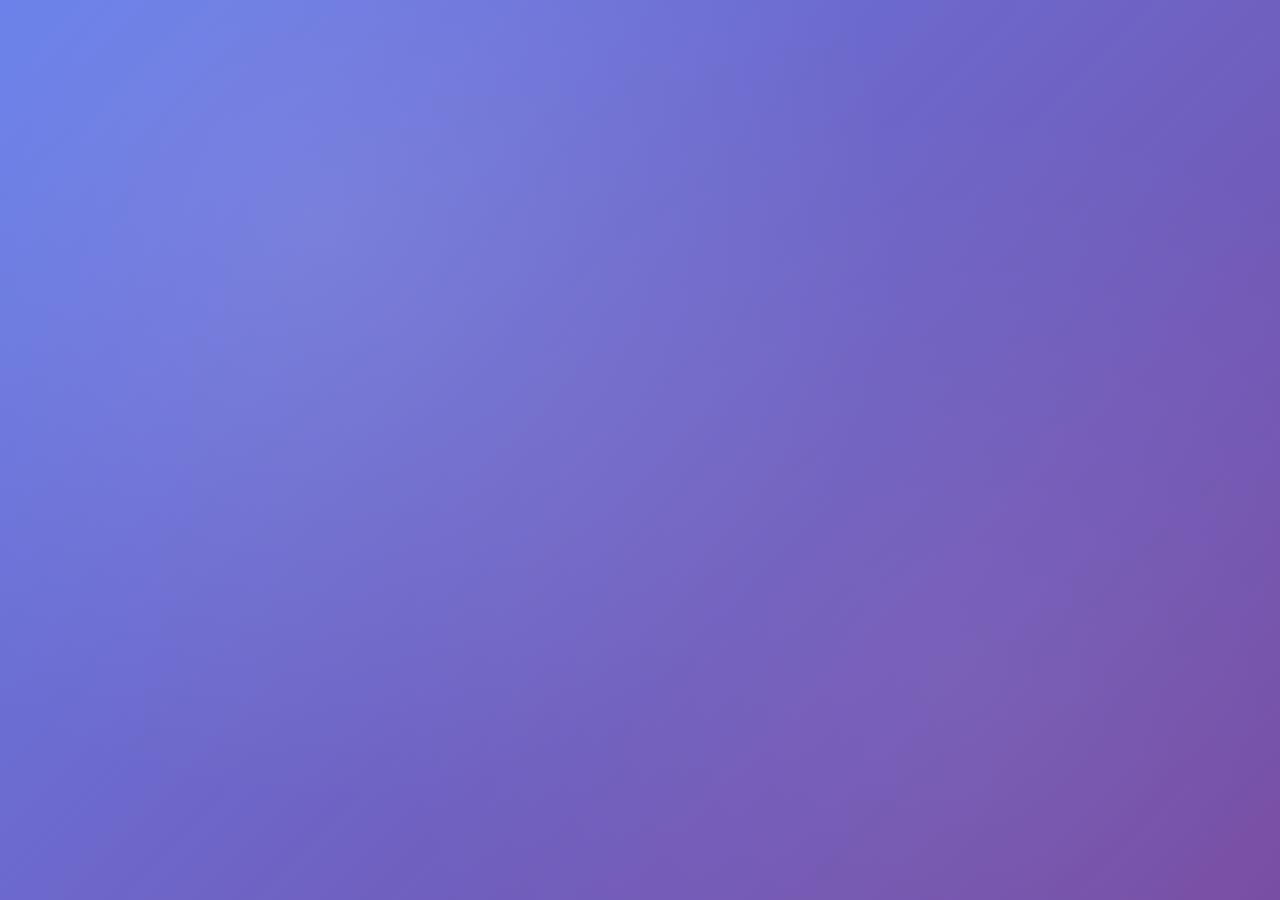
<file: backup_index.html>
<!DOCTYPE html>
<html lang="id">
<head>
    <meta charset="UTF-8">
    <meta name="viewport" content="width=device-width, initial-scale=1.0">
    <title>NFC Device Configuration Hub</title>
    <style>
        * {
            margin: 0;
            padding: 0;
            box-sizing: border-box;
        }

        body {
            font-family: 'Inter', -apple-system, BlinkMacSystemFont, 'Segoe UI', system-ui, sans-serif;
            background: linear-gradient(135deg, #667eea 0%, #764ba2 100%);
            min-height: 100vh;
            display: flex;
            align-items: center;
            justify-content: center;
            position: relative;
            overflow-x: hidden;
        }

        body::before {
            content: '';
            position: absolute;
            top: 0;
            left: 0;
            right: 0;
            bottom: 0;
            background-image: 
                radial-gradient(circle at 25% 25%, rgba(255, 255, 255, 0.1) 0%, transparent 50%),
                radial-gradient(circle at 75% 75%, rgba(255, 255, 255, 0.05) 0%, transparent 50%);
            pointer-events: none;
        }
</file>
